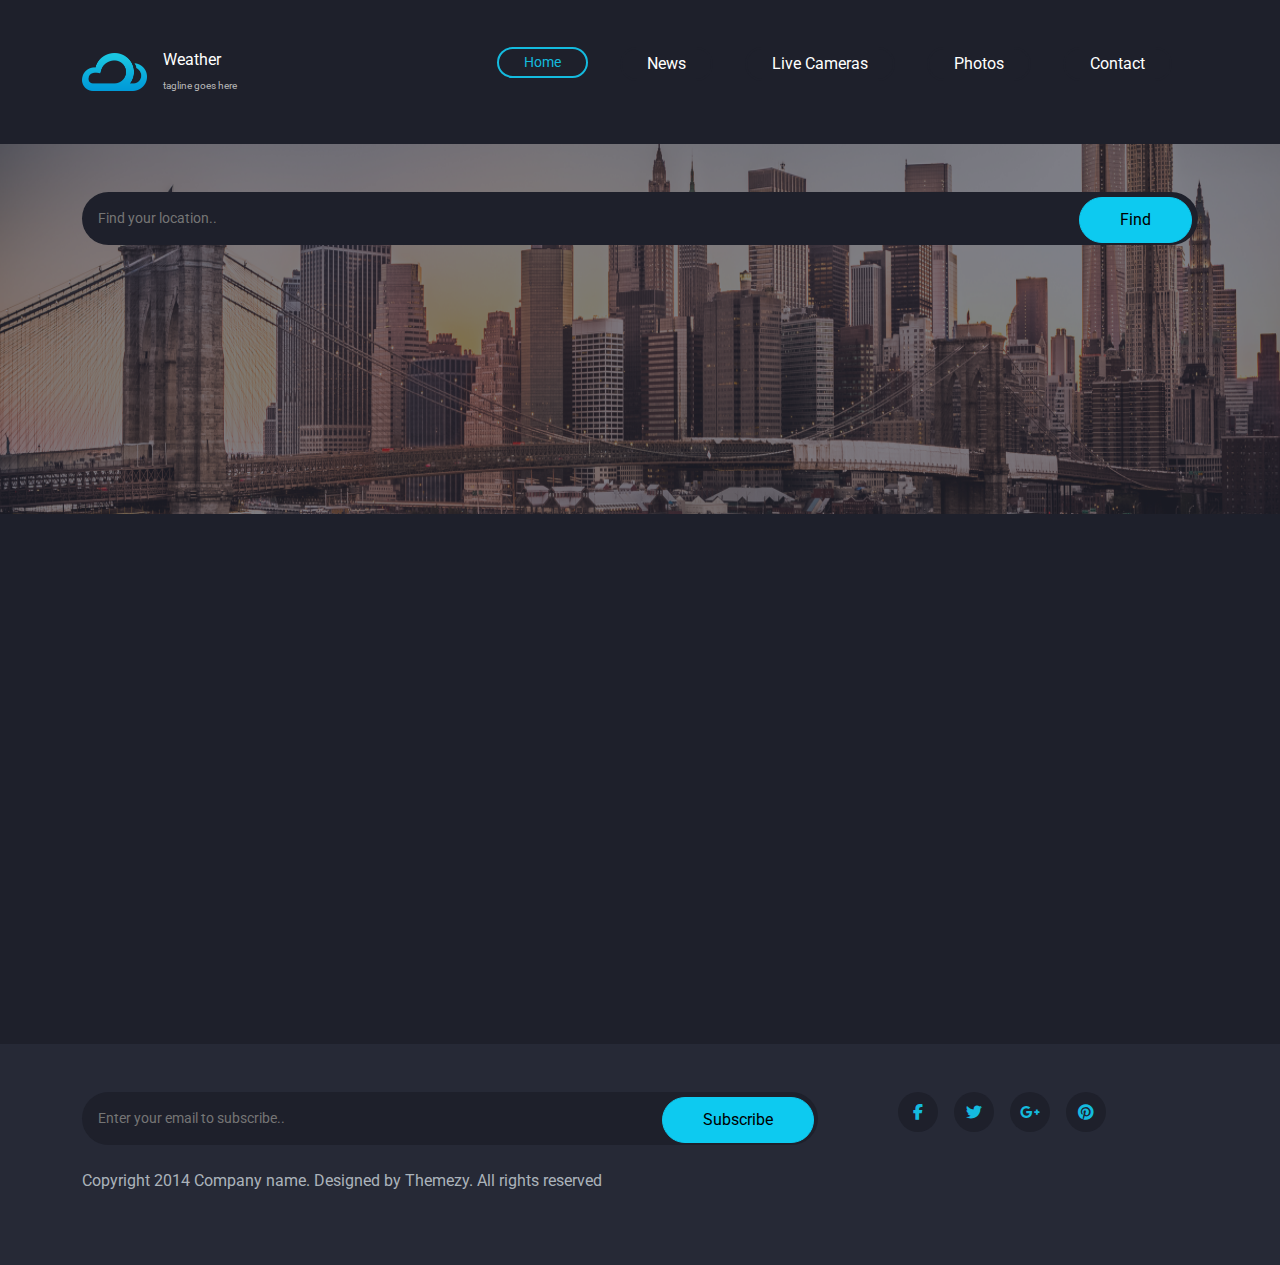
<file: index.html>
<!DOCTYPE html>
<html lang="en">

<head>
    <meta charset="UTF-8">
    <meta name="viewport" content="width=device-width, initial-scale=1.0">
    <title>Document</title>
    <!-- fonts -->
    <link rel="preconnect" href="https://fonts.googleapis.com">
    <link rel="preconnect" href="https://fonts.gstatic.com" crossorigin>
    <link
        href="https://fonts.googleapis.com/css2?family=Roboto:ital,wght@0,100;0,300;0,400;0,500;0,700;0,900;1,100;1,300;1,400;1,500;1,700;1,900&display=swap"
        rel="stylesheet">
    <!-- fonts -->

   <link rel="stylesheet" href="https://cdnjs.cloudflare.com/ajax/libs/font-awesome/6.4.0/css/all.min.css">
    <link rel="stylesheet" href="css/bootstrap.min.css">
    <link rel="stylesheet" href="css/style.css">
</head>

<body>
    <nav class="navbar navbar-expand-lg deep-dark-color py-5 ">
        <div class="container">
     
         
          <div class="logo-and-site-name deep-dark-color d-flex align-items-center gap-3 ">
            <img src="images/logo@2x.png" alt="cloud-img">
            <div class="small-text text-white ">
                <p class="m-0">Weather <br><span> tagline goes here </span></p>
            </div>
        </div>

        <button class="navbar-toggler bg-white" type="button" data-bs-toggle="collapse" data-bs-target="#navbarTogglerDemo02" aria-controls="navbarTogglerDemo02" aria-expanded="false" aria-label="Toggle navigation">
            <span class="navbar-toggler-icon"></span>
          </button>
    
          <div class="collapse navbar-collapse position-relative" id="navbarTogglerDemo02">
            <div class="anchor-list">
              <ul class="text-white list-unstyled d-flex">
                  <a href="index.html" class="text-decoration-none mx-3">
                      <li class="home-anchor">Home</li>
                  </a>
                  <a href="" class=" error text-decoration-none mx-3">
                      <li>News</li>
                  </a>
                  <a href="" class=" error text-decoration-none mx-3">
                      <li>Live Cameras</li>
                  </a>
                  <a href="" class=" error text-decoration-none mx-3">
                      <li>Photos</li>
                  </a>
                  <a id="contact" href="contact.html" class="text-decoration-none mx-3">
                      <li>Contact</li>
                  </a>
              </ul>
          </div>
      
          </div>
        </div>
      </nav>

    <div class="home-background deep-dark-color ">
        <div class="back-ground-image">
       
            <div class="container py-5 d ">
                <form class="w-100 position-relative ">
                    <input  type="text"  id="searchInput" placeholder="Find your location.." class="w-100 p-3 rounded-5 deep-dark-color text-white border-0 ">
                    <button type="submit" id="findBtn" class="btn btn-info position-absolute rounded-5 ">Find</button>
                </form> 
         

           
                <div class="container my-5 data-height  ">
                   
                    <div class="row" id="rowData">
                       
                    </div>
             
                   
                </div>
            </div>
              
        </div>
    </div>
    <footer class="dark-gray py-5 ">
        <div class="container">
            <div class="row">
                <div class="col-lg-8">
                    <form class="w-100 position-relative ">
                        <input type="text" name="" id="searchInput" placeholder="Enter your email to subscribe.." class="w-100 p-3 rounded-5 deep-dark-color text-white border-0 ">
                        <button class="btn btn-info position-absolute rounded-5 ">Subscribe</button>
                    </form> 
                </div>
                <div class="col-lg-4">
                    <div class="icons d-flex ms-5">
                        <div class="circle d-flex justify-content-center      align-items-center  mx-2 ">
                            <i class="fa-brands fa-facebook-f sky-color "></i></div>
                        <div class="circle d-flex justify-content-center align-items-center  mx-2">
                            <i class="fa-brands fa-twitter sky-color "></i></div>
                        <div class="circle d-flex justify-content-center align-items-center  mx-2">
                            <i class="fa-brands fa-google-plus-g sky-color"></i></div>
                        <div class="circle d-flex justify-content-center align-items-center  mx-2">
                            <i class="fa-brands fa-pinterest sky-color"></i></div>
                     
                    </div>
                </div>
                <p class="my-4">Copyright 2014 Company name. Designed by        
                                  Themezy. All rights reserved</p>

              
            </div>
        </div>
    </footer>
 
      


































    <!-- <div class="container-fluid dark-gray ">
        <div class="row">
            <div class="col-lg-8">
                <input type="email" name="user-email" placeholder="Enter your Email to subscribe" class="w-100 p-3 rounded-5 border-0">
            </div>
        </div>
    </div> -->


     

    



    


    






     <script src="js/contactError.js"></script>
    <script src="js/bootstrap.bundle.min.js"></script>
    <script src="js/main.js"></script>
</body>

</html>
</file>
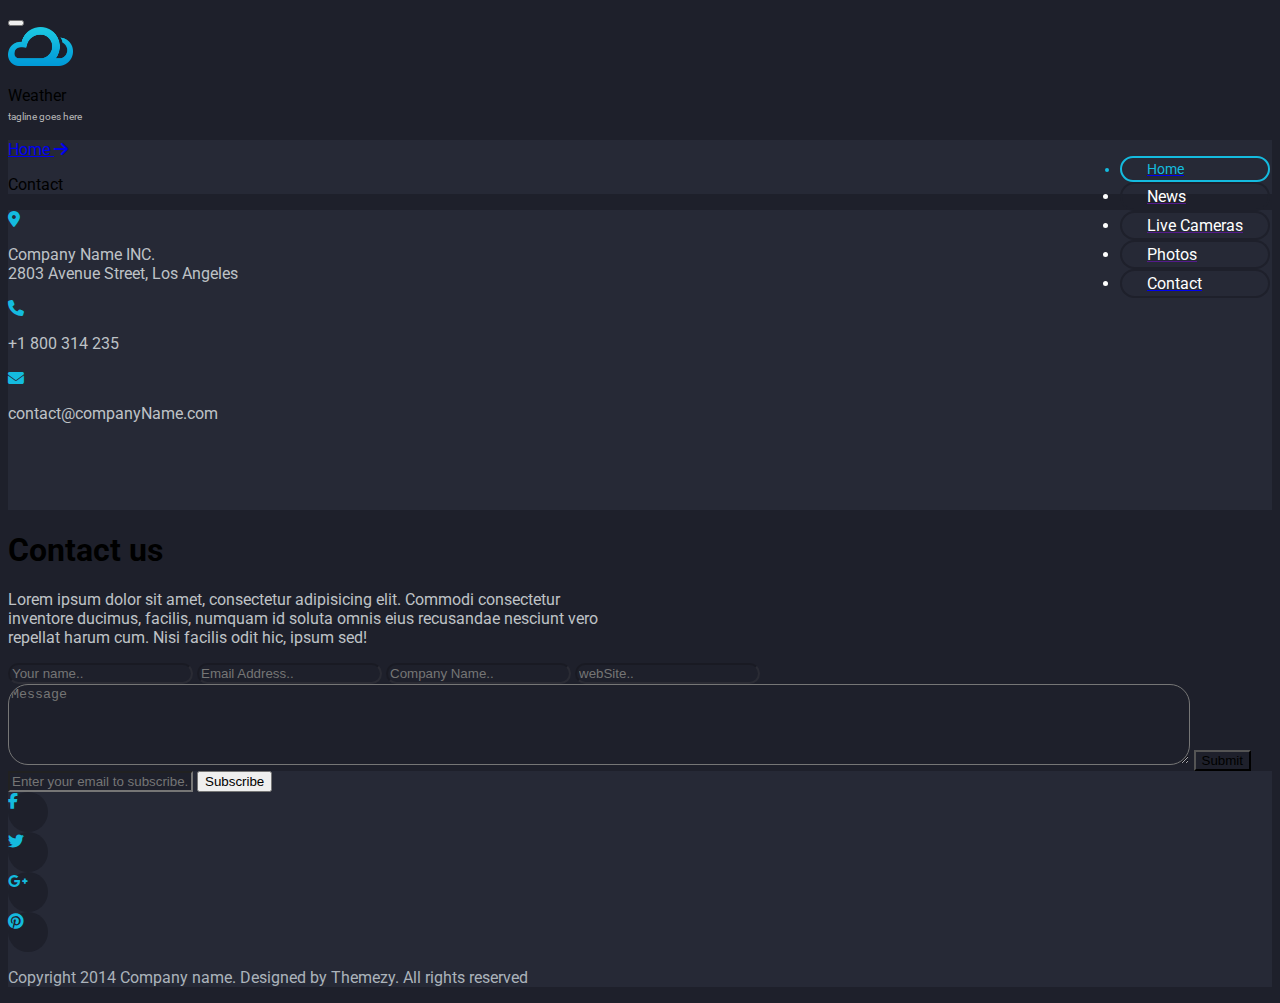
<file: contact.html>
<!DOCTYPE html>
<html lang="en">

<head>
  <meta charset="UTF-8">
  <meta name="viewport" content="width=device-width, initial-scale=1.0">
  <title>contact</title>
  <!-- fonts -->
  <link rel="preconnect" href="https://fonts.googleapis.com">
  <link rel="preconnect" href="https://fonts.gstatic.com" crossorigin>
  <link
    href="https://fonts.googleapis.com/css2?family=Roboto:ital,wght@0,100;0,300;0,400;0,500;0,700;0,900;1,100;1,300;1,400;1,500;1,700;1,900&display=swap"
    rel="stylesheet">
  <!-- fonts -->
<link rel="stylesheet" href="https://cdnjs.cloudflare.com/ajax/libs/font-awesome/6.4.0/css/all.min.css"
 <link href="https://cdnjs.cloudflare.com/ajax/libs/twitter-bootstrap/5.3.0/css/bootstrap.min.css" rel="stylesheet">
  <link rel="stylesheet" href="css/contact.css">
</head>

<body>

  <nav class="navbar navbar-expand-lg deep-dark-color py-5 ">
    <div class="container">
 
      <button class="navbar-toggler bg-white" type="button" data-bs-toggle="collapse" data-bs-target="#navbarTogglerDemo02" aria-controls="navbarTogglerDemo02" aria-expanded="false" aria-label="Toggle navigation">
        <span class="navbar-toggler-icon"></span>
      </button>
      <div class="logo-and-site-name deep-dark-color d-flex align-items-center gap-3 ">
        <img src="images/logo@2x.png" alt="cloud-img">
        <div class="small-text text-white ">
            <p class="m-0">Weather <br><span> tagline goes here </span></p>
        </div>
    </div>

      <div class="collapse navbar-collapse position-relative" id="navbarTogglerDemo02">
        <div class="anchor-list">
          <ul class="text-white list-unstyled d-flex">
              <a href="index.html" class="text-decoration-none mx-3">
                  <li class="home-anchor">Home</li>
              </a>
              <a href="" class=" error text-decoration-none mx-3">
                  <li>News</li>
              </a>
              <a href="" class=" error text-decoration-none mx-3">
                  <li>Live Cameras</li>
              </a>
              <a href="" class=" error text-decoration-none mx-3">
                  <li>Photos</li>
              </a>
              <a href="contact.html" id="contact" class="text-decoration-none mx-3">
                  <li>Contact</li>
              </a>
          </ul>
      </div>
  
      </div>
    </div>
  </nav>
  <div class="container bg-success py-3 rounded-2 mb-4">
    <div class="goHome d-flex dark-gray p-3 align-items-center rounded-5 mb-5">
      <a href="index.html" class="text-decoration-none text-secondary ">Home <span><i class="fa-solid fa-arrow-right mx-2"></i></span></a>
      <p class="text-white m-0 fs-6">Contact</p>
    </div>
    <div class="row gx-5 my-5">
      <div class="col-lg-5 me-5">
        <div class="inner dark-gray rounded-3 p-3 d-flex flex-column justify-content-end">
          <div class="location d-flex mb-3 align-items-center ">
            <i class="fa-solid fa-location-dot fAwesome-color me-3"></i>
            <p class="pargraph-color m-0 ">Company Name INC. <br> 2803 Avenue Street, Los Angeles</p>
          </div>
          <div class="contact-ways d-flex">
            <div class="phone d-flex mb-2 align-items-center mx-1 ">
              <i class="fa-solid fa-phone fAwesome-color  me-3"></i>
              <p class="pargraph-color m-0 ">+1 800 314 235</p>
            </div>
            <div class="email d-flex mb-2 align-items-center mx-2">
              <i class="fa-solid fa-envelope fAwesome-color  me-1"></i>
              <p class="pargraph-color m-0 ">contact@companyName.com</p>
            </div>
          </div>
        

        </div>
      </div>
      <div class="col-lg-5">
        <div class="gar ms-5">
          <h1 class="text-white">Contact us</h1>
          <p class="pargraph-color">Lorem ipsum dolor sit amet, consectetur adipisicing elit. Commodi consectetur<br> inventore ducimus, facilis, numquam id soluta omnis eius recusandae nesciunt vero<br> repellat harum cum. Nisi facilis odit hic, ipsum sed!</p>
          <form>
            <input type="text" name="user-name" placeholder="Your name.." class="deep-dark-color p-2 me-4 mb-3 text-white ">
            <input type="email" name="user-name" placeholder="Email Address.." class="deep-dark-color p-2  mb-3 text-white  ">
            <input type="text" name="user-name" placeholder="Company Name.." class="deep-dark-color p-2 me-4 mb-3  text-white ">
            <input type="text" name="user-name" placeholder="webSite.." class="deep-dark-color p-2  mb-3  text-white">
            <textarea  rows="5" cols="30" name="user-feedback" class="deep-dark-color p-2 text-white " placeholder="Message" ></textarea>
            <button class=" submitBtn deep-dark-color border-0 py-2 px-3 rounded-5 text-white">Submit</button>
          </form>
        </div>
      </div>
    </div>
  </div>


  <footer class="dark-gray py-5 ">
    <div class="container">
        <div class="row">
            <div class="col-md-8">
                <form class="w-100 position-relative ">
                    <input type="text" name="" id="searchInput" placeholder="Enter your email to subscribe.." class="w-100 p-3 rounded-5 deep-dark-color text-white border-0 ">
                    <button class=" myBtn btn btn-info position-absolute rounded-5 py-2">Subscribe</button>
                </form> 
            </div>
            <div class="col-md-4">
                <div class="icons d-flex ms-5">
                    <div class="circle d-flex justify-content-center align-items-center  mx-2 ">
                        <i class="fa-brands fa-facebook-f sky-color "></i></div>
                    <div class="circle d-flex justify-content-center align-items-center  mx-2">
                        <i class="fa-brands fa-twitter sky-color "></i></div>
                    <div class="circle d-flex justify-content-center align-items-center  mx-2">
                        <i class="fa-brands fa-google-plus-g sky-color"></i></div>
                    <div class="circle d-flex justify-content-center align-items-center  mx-2">
                        <i class="fa-brands fa-pinterest sky-color"></i></div>
                 
                </div>
            </div>
            <p class="my-4">Copyright 2014 Company name. Designed by        
                              Themezy. All rights reserved</p>

          
        </div>
    </div>
</footer>
  
  <script src="js/bootstrap.bundle.min.js"></script>
  <script src="js/contactError.js"></script>
  
</body>

</html>
</file>
<file: css/style.css>
body{
    font-family: "Roboto", sans-serif;
}

:root{
    --deep-dark-color:#1E202B;
    --dark-gray:#262936;
    --gray-color:#323544;
    --sky-light:#14BBDF;
    --light-gray:#2D303D;
}

.deep-dark-color{
    background-color: var(--deep-dark-color);
}
.gray{
    background-color: var(--gray-color);
}
.dark-gray{
    background-color: var(--dark-gray);
}
.light-gray{
    background-color: var(--light-gray);
}
.sky-color{
 color: var(--sky-light);
}
.logo-and-site-name img{
    width: 65px;
    object-fit: contain;
}
.small-text p span{
    font-size: 10px;
    color: rgb(185, 185, 185);
}
.anchor-list ul li.home-anchor{
    border: #14BBDF solid 2px;
    border-radius: 20px;
    padding: 3px 25px;
    color: var(--sky-light);
    font-size: 14px;
}
.anchor-list ul li{
    color: white;
    border: #1E202B solid 2px;
    padding: 3px 25px;
    transition: all 0.5s;
    border-radius: 20px;



}
.anchor-list ul li:hover{
    border: #14BBDF solid 2px;
    border-radius: 20px;
    padding: 3px 25px;
    color: var(--sky-light);
    
}
 .anchor-list{
   position: absolute;
   right: 10px; 
  
}

.back-ground-image{
    background-image: url(../images/banner.png);
    background-size: 100% 100%;
    width: 100%;
    height: 370px;

}

/* search input ===================================================- */
.container form input{
    font-size: 14px;
}
.container form button{
    right: 0.5%;
    top:9%;
    padding: 10px 40px;

}

/* search input ===================================================- */


/* display data===================================================== */

.home-background{
    height: 100vh;
}

.data-height{
    height: 400px;
}

.inner .inner-header p{
    color: rgb(179, 184, 188);
    font-size: 14px;
    margin: 0;
}

.inner-data h3{
    font-size: 70px;
    color: white;
}
.inner-data img{
    width: 90px;
}
.inner-data p{
    margin: 0;
    color: rgb(178, 178, 178);
}
.another-data img{
    width: 20px;
    object-fit: contain;
}
.inner-data h6{
    color: var(--sky-light);
    margin: 20px 0;
}

.inner .nextDay-inner-data{
    color:  rgb(178, 178, 178);;

}
.inner .nextDay-inner-data h6{
    color: var(--sky-light);

}
/* display data===================================================== */
/* footer==================================================== */
footer p{
    color: rgb(171, 179, 187);
}

.circle{
    
    width: 40px;
    height: 40px;
    background-color: var(--deep-dark-color);
    border-radius: 50%;
    transition: all 0.30s;
    cursor: pointer;
}
.circle i{
    transition: all 0.30s;
}
.circle:hover{
    background-color: var(--sky-light);
}
.circle:hover i{
   color: white;
}

/* footer==================================================== */

@media(max-width:1024px){
    .anchor-list{
        position: static;
        display: flex;
        justify-content: center; 
        width: 100%;
       
    } 
    .collapse{
        position: static;
    }
    .anchor-list ul{
        display: flex;
        flex-direction: column;
        margin: 10px 0;
        width: 100%;
        text-align: center;
        
        }
    .anchor-list ul li{
        background-color: #262936;
        border-radius: 0;
        padding: 15px 5px;
        margin: 2px 0;
        border-radius: 10px;

       
    }
    .anchor-list ul li.home-anchor{
        background-color: #262936;
        border-radius: 0;
        padding: 15px 5px;
        margin: 2px 0;
         border-radius: 10px;
    }
    .anchor-list ul li:hover{
        background-color: #262936;
        border-radius: 0;
        padding: 15px 5px;
        margin: 2px 0;
        color: white;
       
    }
   .inner-data h3{
    font-size: 40px;
   }
   .inner .middle{
    background-color: var(--light-gray);
   }
   .home-background{
   height: 250vh;
   }
   footer form{
    margin: 10px 0;
   }
}
</file>
<file: css/contact.css>
body{
    font-family: "Roboto", sans-serif;
    background-color: #1E202B;
}

:root{
    --deep-dark-color:#1E202B;
    --dark-gray:#262936;
    --gray-color:#323544;
    --sky-light:#14BBDF;
    --light-gray:#2D303D;
}

.fAwesome-color{
    color: var(--sky-light);
}

.pargraph-color{
    color: rgb(190, 194, 198);
}

.deep-dark-color{
    background-color: var(--deep-dark-color);
}
.gray{
    background-color: var(--gray-color);
}
.dark-gray{
    background-color: var(--dark-gray);
}
.light-gray{
    background-color: var(--light-gray);
}
.sky-color{
 color: var(--sky-light);
}
.bg-sky{
    background-color: var(--sky-light);
}







.logo-and-site-name img{
    width: 65px;
    object-fit: contain;
}
.small-text p span{
    font-size: 10px;
    color: rgb(185, 185, 185);
}
.anchor-list ul li.home-anchor{
    border: #14BBDF solid 2px;
    border-radius: 20px;
    padding: 3px 25px;
    color: var(--sky-light);
    font-size: 14px;
}
.anchor-list ul li{
    color: white;
    border: #1E202B solid 2px;
    padding: 3px 25px;
    transition: all 0.5s;
    border-radius: 20px;



}
.anchor-list ul li:hover{
    border: #14BBDF solid 2px;
    border-radius: 20px;
    padding: 3px 25px;
    color: var(--sky-light);
    
}
 .anchor-list{
   position: absolute;
   right: 10px; 
  
}
.container .row .inner{
    height: 300px;
}

.email{
    cursor: pointer;
}

.gar form input{
    border: 0 none none;
    border-color: rgba(94, 94, 94, 0.197) ;
    border-radius: 20px;
 
    
}

.gar form textarea{
    width: 93%;
    border-radius: 20px;
}
.gar form input:hover , .gar form textarea:hover{
    border: #0e98d8 solid 2px;
}
.gar form input:focus{
   border-color: #0e98d8 !important;
}


@media(max-width:990px){
    .anchor-list{
        position: static;
        display: flex;
        justify-content: center; 
        width: 100%;
       
    } 
    .collapse{
        position: static;
    }
    .anchor-list ul{
        display: flex;
        flex-direction: column;
        margin: 10px 0;
        width: 100%;
        text-align: center;
        
        }
    .anchor-list ul li{
        background-color: #262936;
        border-radius: 0;
        padding: 15px 5px;
        margin: 2px 0;
        border-radius: 10px;

       
    }
    .anchor-list ul li.home-anchor{
        background-color: #262936;
        border-radius: 0;
        padding: 15px 5px;
        margin: 2px 0;
         border-radius: 10px;
    }
    .anchor-list ul li:hover{
        background-color: #262936;
        border-radius: 0;
        padding: 15px 5px;
        margin: 2px 0;
        color: white;
       
    }
}








footer p{
    color: rgb(171, 179, 187);
}

form .myBtn{
    top: 6px;
    right: 7px;
}

.circle{
    
    width: 40px;
    height: 40px;
    background-color: var(--deep-dark-color);
    border-radius: 50%;
    transition: all 0.30s;
    cursor: pointer;
}
.circle i{
    transition: all 0.30s;
}
.circle:hover{
    background-color: var(--sky-light);
}
.circle:hover i{
   color: white;
}
</file>
